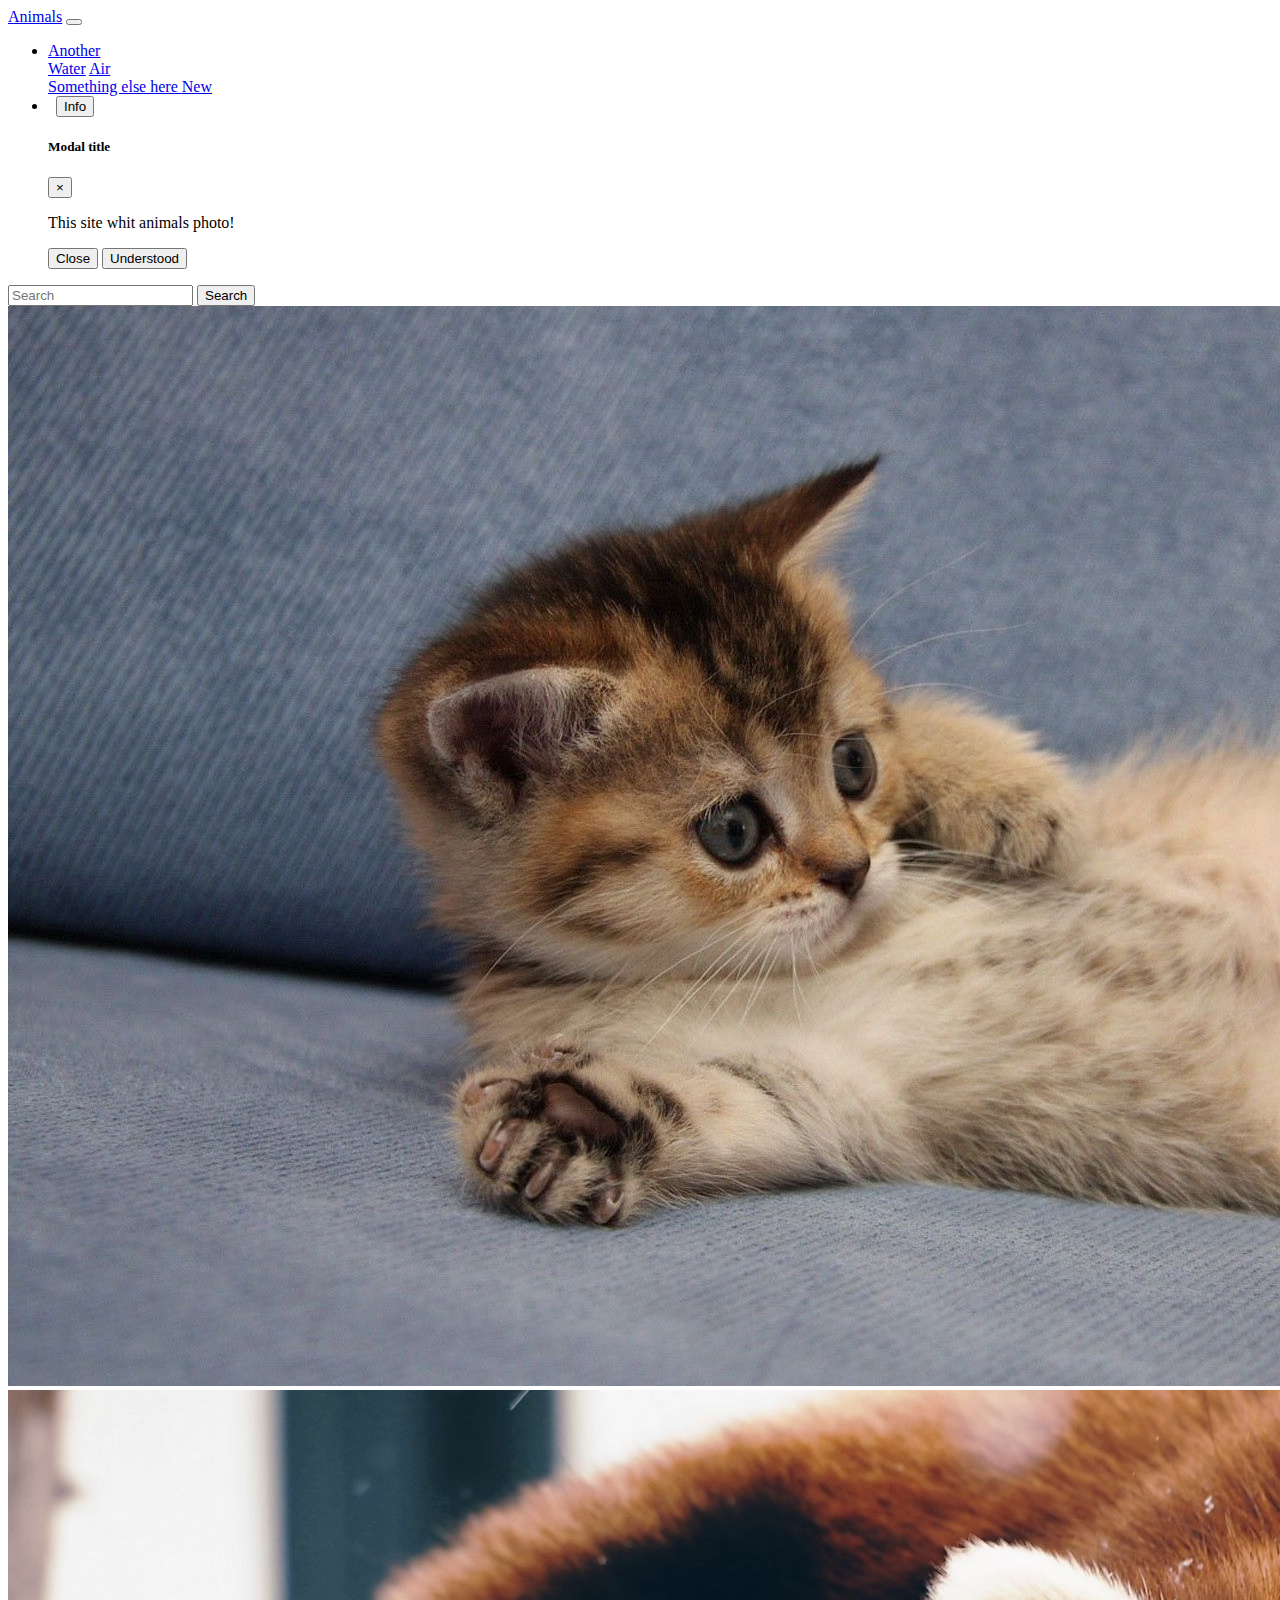
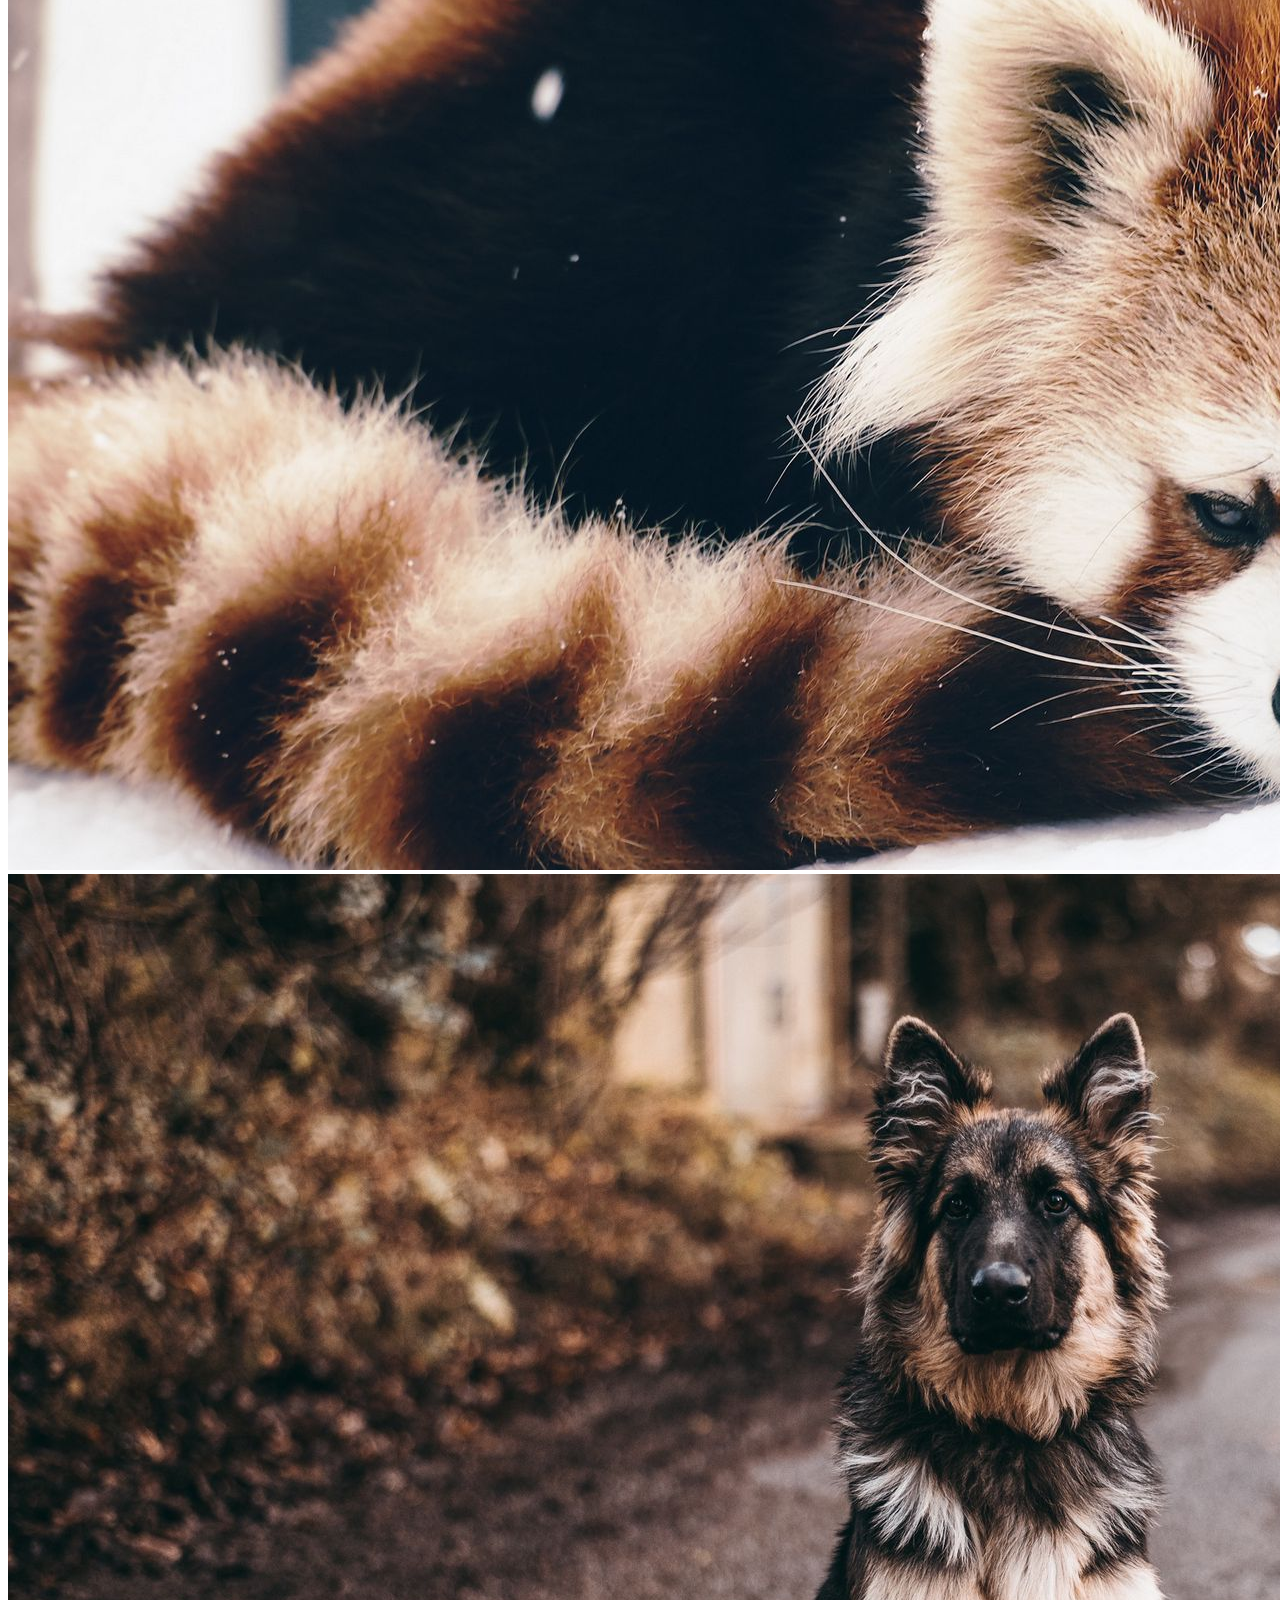
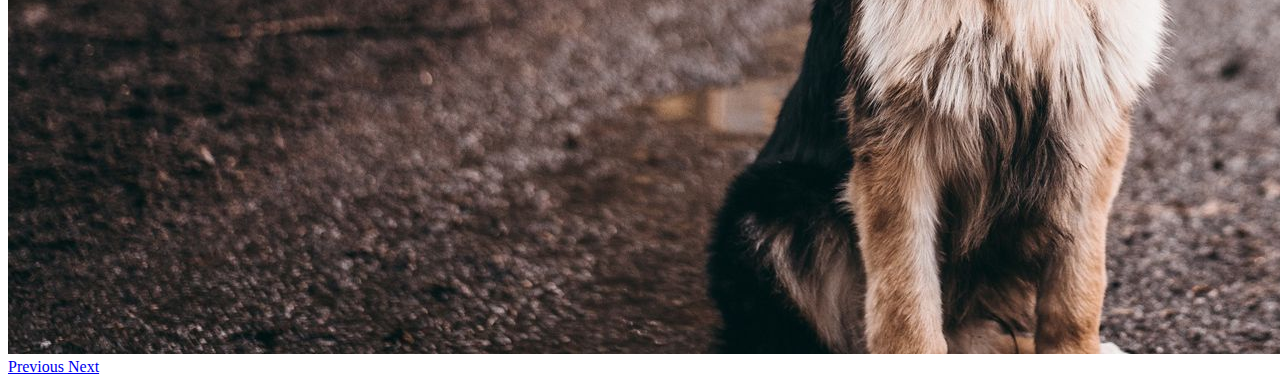
<file: homework3/index.html>
<!DOCTYPE html>
<html lang="en">
<head>
    <meta charset="UTF-8">
    <link rel="stylesheet" href="https://stackpath.bootstrapcdn.com/bootstrap/4.5.0/css/bootstrap.min.css"
          integrity="sha384-9aIt2nRpC12Uk9gS9baDl411NQApFmC26EwAOH8WgZl5MYYxFfc+NcPb1dKGj7Sk" crossorigin="anonymous">
    <script src="https://code.jquery.com/jquery-3.5.1.slim.min.js"
            integrity="sha384-DfXdz2htPH0lsSSs5nCTpuj/zy4C+OGpamoFVy38MVBnE+IbbVYUew+OrCXaRkfj"
            crossorigin="anonymous"></script>
    <script src="https://cdn.jsdelivr.net/npm/popper.js@1.16.0/dist/umd/popper.min.js"
            integrity="sha384-Q6E9RHvbIyZFJoft+2mJbHaEWldlvI9IOYy5n3zV9zzTtmI3UksdQRVvoxMfooAo"
            crossorigin="anonymous"></script>
    <script src="https://stackpath.bootstrapcdn.com/bootstrap/4.5.0/js/bootstrap.min.js"
            integrity="sha384-OgVRvuATP1z7JjHLkuOU7Xw704+h835Lr+6QL9UvYjZE3Ipu6Tp75j7Bh/kR0JKI"
            crossorigin="anonymous"></script>
    <title>Animals</title>
</head>
<body>

<nav class="navbar navbar-expand-lg navbar-light bg-light">
    <a class="navbar-brand" href="#">Animals</a>
    <button class="navbar-toggler" type="button" data-toggle="collapse" data-target="#navbarSupportedContent"
            aria-controls="navbarSupportedContent" aria-expanded="false" aria-label="Toggle navigation">
        <span class="navbar-toggler-icon"></span>
    </button>
    <div class="collapse navbar-collapse" id="navbarSupportedContent">
        <ul class="navbar-nav mr-auto">
            <li class="nav-item dropdown">
                <a class="nav-link dropdown-toggle" href="#" id="navbarDropdown" role="button"
                   data-toggle="dropdown" aria-haspopup="true" aria-expanded="false">
                    Another
                </a>
                <div class="dropdown-menu" aria-labelledby="navbarDropdown">
                    <a class="dropdown-item" href="#">Water</a>
                    <a class="dropdown-item" href="#">Air</a>
                    <div class="dropdown-divider"></div>
                    <a class="dropdown-item" href="#">Something else here <span
                            class="badge badge-primary">New</span></a>
                </div>
            </li>
            <li>
                <button type="button" class="btn btn-primary" data-toggle="modal" data-target="#staticBackdrop"
                        style="margin-left: 8px">
                    Info
                </button>
                <div class="modal fade" id="staticBackdrop" data-backdrop="static" data-keyboard="false" tabindex="-1"
                     role="dialog" aria-labelledby="staticBackdropLabel" aria-hidden="true">
                    <div class="modal-dialog">
                        <div class="modal-content">
                            <div class="modal-header">
                                <h5 class="modal-title" id="staticBackdropLabel">Modal title</h5>
                                <button type="button" class="close" data-dismiss="modal" aria-label="Close">
                                    <span aria-hidden="true">&times;</span>
                                </button>
                            </div>
                            <div class="modal-body">
                                <p>This site whit animals photo! </p>
                            </div>
                            <div class="modal-footer">
                                <button type="button" class="btn btn-secondary" data-dismiss="modal">Close</button>
                                <button type="button" class="btn btn-primary">Understood</button>
                            </div>
                        </div>
                    </div>
                </div>
            </li>
        </ul>
        <form class="form-inline my-2 my-lg-0">
            <input class="form-control mr-sm-2" type="search" placeholder="Search" aria-label="Search">
            <button class="btn btn-outline-success my-2 my-sm-0" type="submit">Search</button>
        </form>
    </div>
</nav>
<div id="carouselExampleControls" class="carousel slide" data-ride="carousel"   >
    <div class="carousel-inner">
        <div class="carousel-item active">
            <img src="asserts/cat.jpg" class="d-block w-100" alt="Cat">
        </div>
        <div class="carousel-item">
            <img src="asserts/red_panda.jpg" class="d-block w-100" alt="Red panda">
        </div>
        <div class="carousel-item">
            <img src="asserts/dog.jpg" class="d-block w-100" alt="Dog">
        </div>
    </div>
    <a class="carousel-control-prev" href="#carouselExampleControls" role="button" data-slide="prev">
        <span class="carousel-control-prev-icon" aria-hidden="true"></span>
        <span class="sr-only">Previous</span>
    </a>
    <a class="carousel-control-next" href="#carouselExampleControls" role="button" data-slide="next">
        <span class="carousel-control-next-icon" aria-hidden="true"></span>
        <span class="sr-only">Next</span>
    </a>
</div>
</body>
</html>
</file>
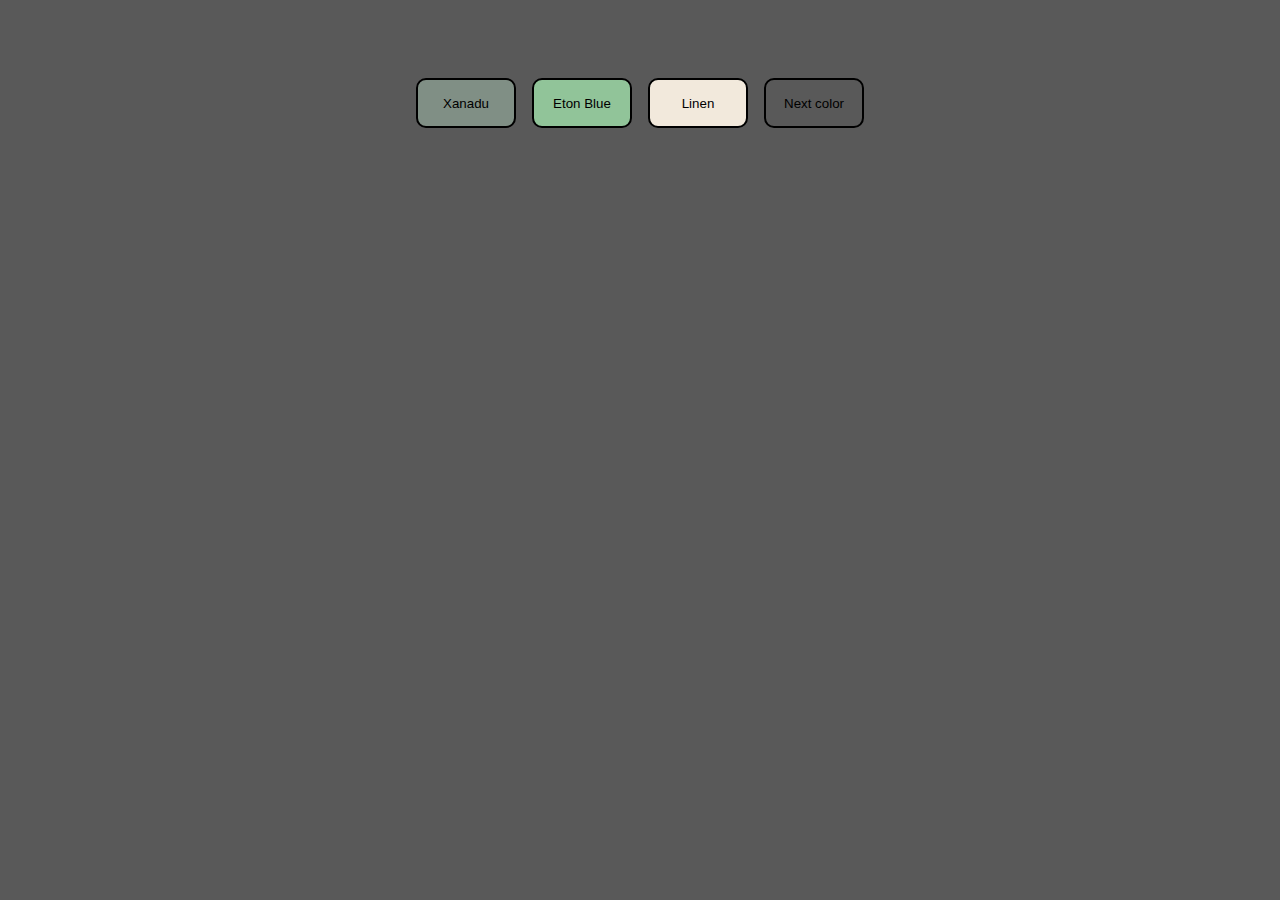
<file: homework4/index.html>
<!DOCTYPE html>
<html lang="en">
<head>
    <meta charset="UTF-8">
    <title>Title</title>
    <link rel="stylesheet" href="buttons.css">
    <script src="buttons.js"></script>
</head>
<body>
<button class="btn red-button">Xanadu</button>
<button class="btn green-button">Eton Blue</button>
<button class="btn blue-button">Linen</button>
<button class="next-button">Next color</button>
</body>
</html>
</file>
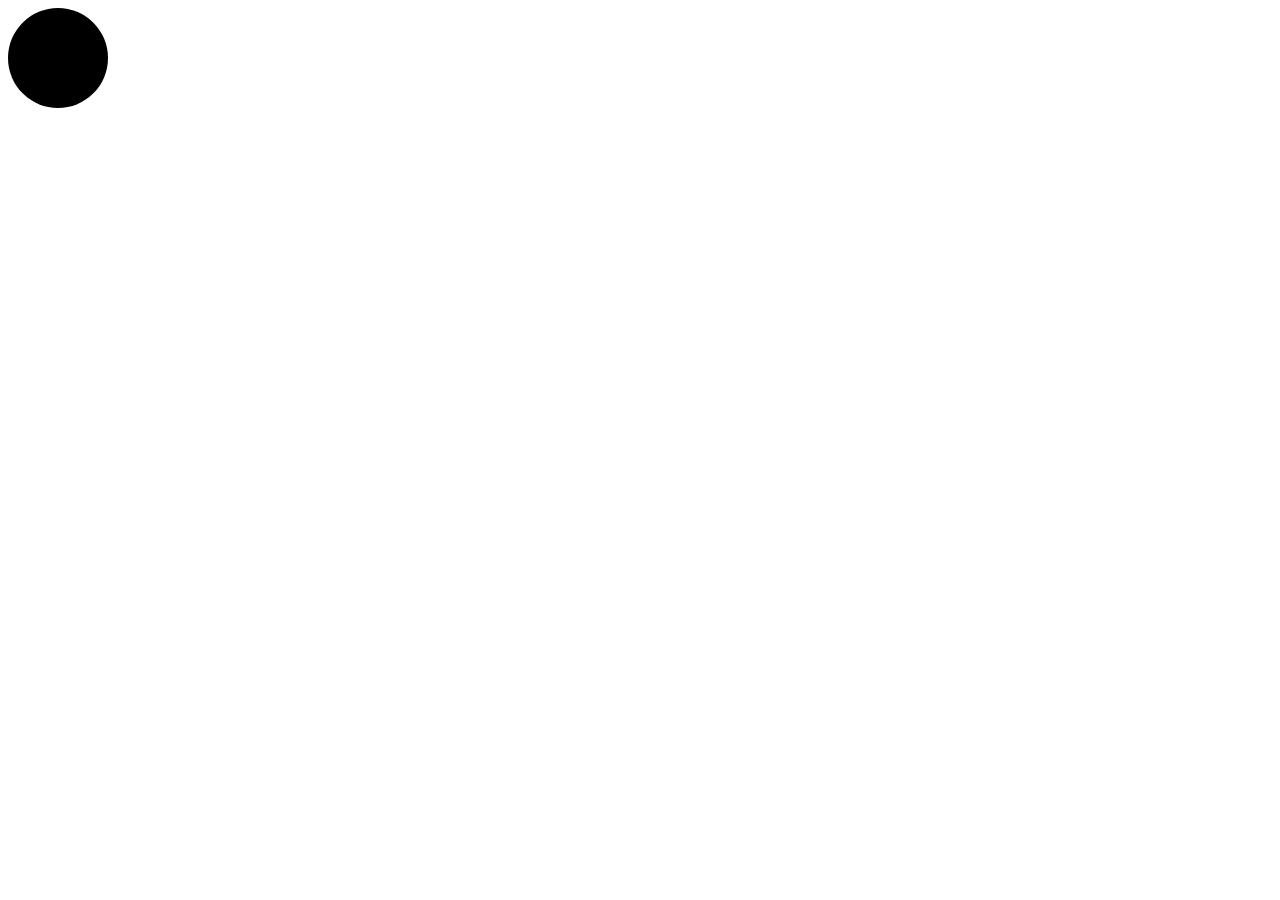
<file: homework5/index.html>
<!DOCTYPE html>
<html lang="en">
<head>
    <meta charset="UTF-8">
    <title>Ball</title>
    <script src="ball.js"></script>
</head>
<body>
<div class="ball" style="width: 100px; height: 100px; border-radius: 50%; background-color: black; position: absolute;"></div>
</body>
</html>
</file>
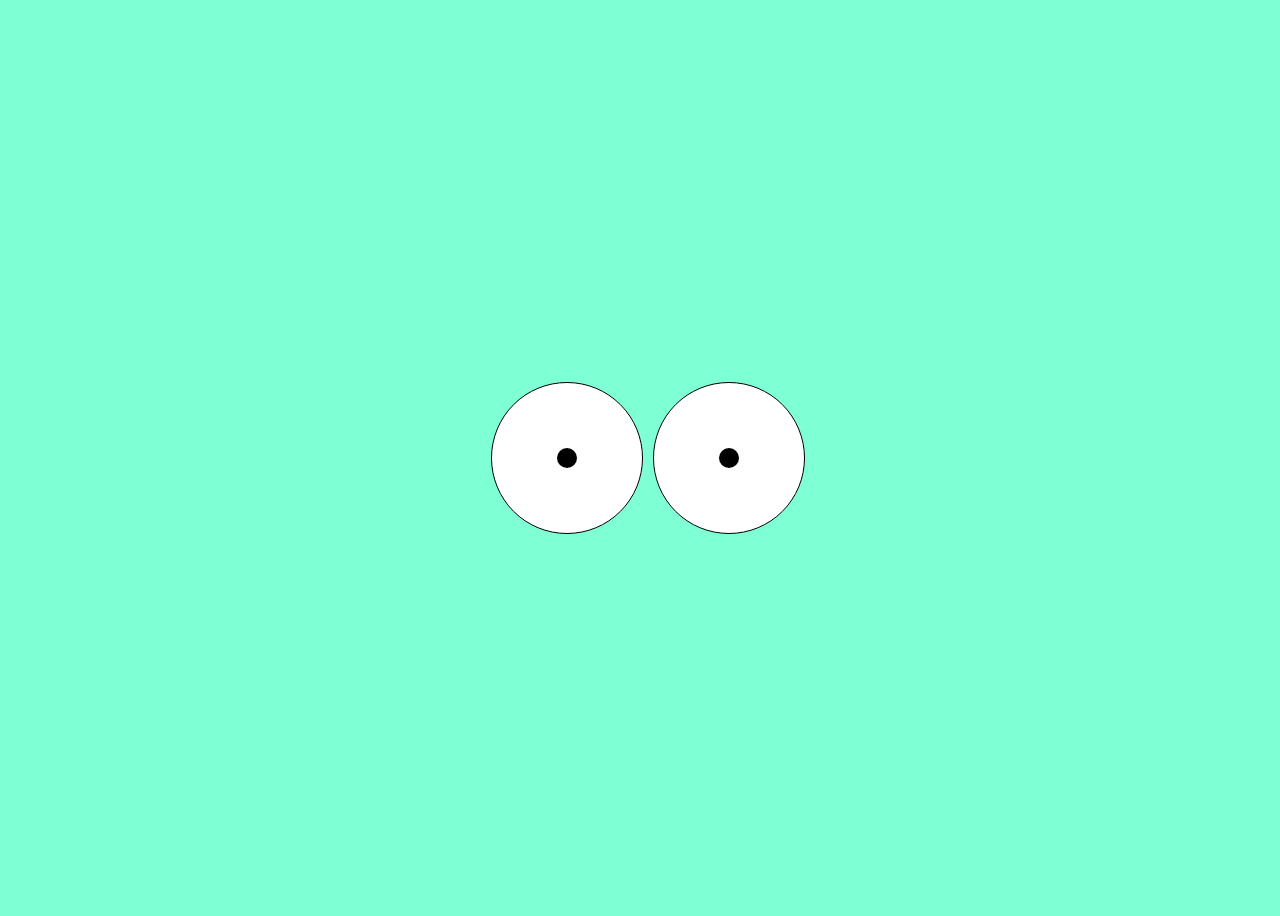
<file: homework6/index.html>
<!DOCTYPE html>
<html lang="en">
<head>
    <meta charset="UTF-8">
    <script src="script.js"></script>
    <link rel="stylesheet" href="eyes.css">
    <title>Eyes</title>
</head>
<body>
<div class="eyes-apple">
    <div class="pupil left"></div>
</div>
<div class="eyes-apple">
    <div class="pupil right"></div>
</div>
</body>
</html>
</file>
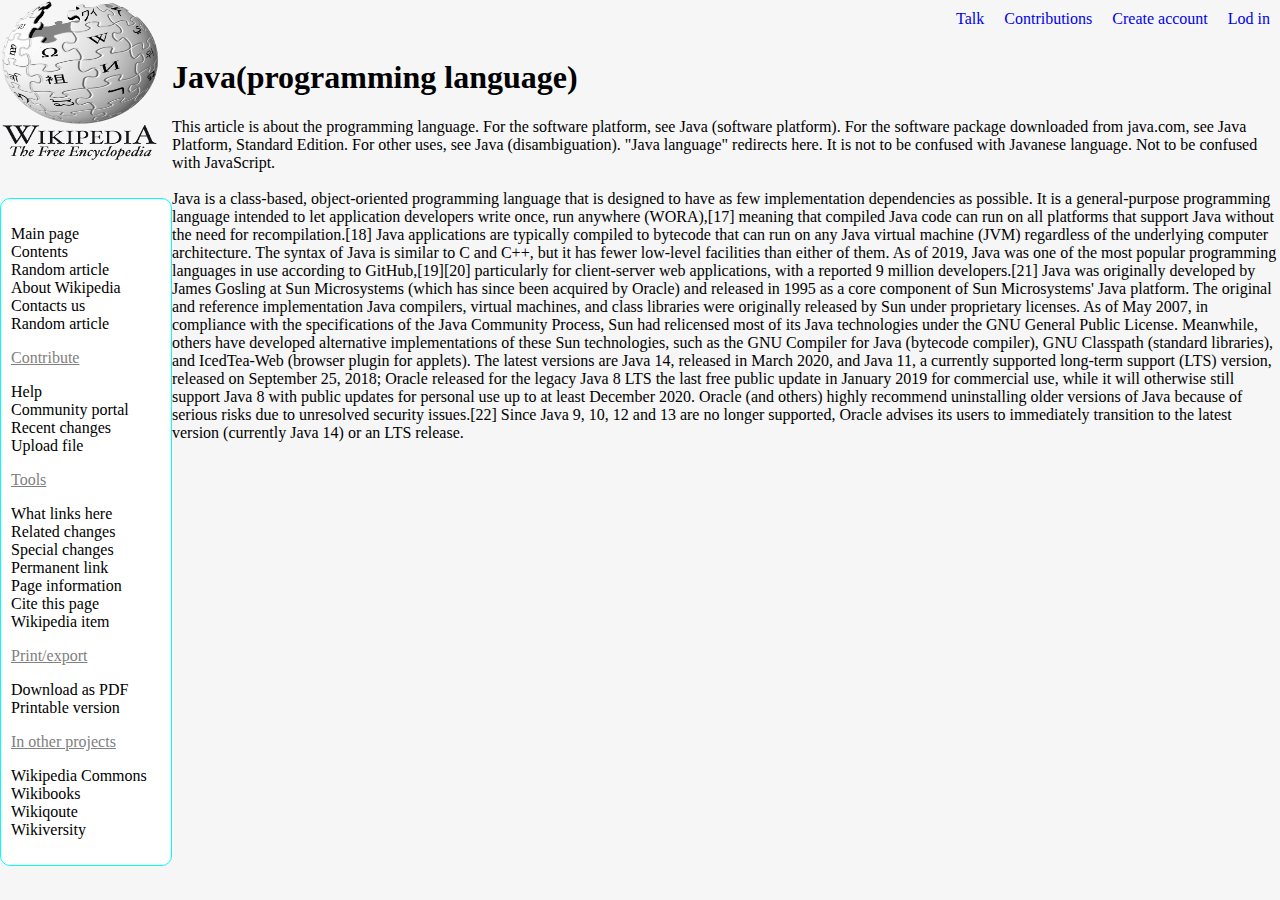
<file: homework1-2/Wiki.html>
<!DOCTYPE html>
<html lang="en">
<head>
    <meta charset="UTF-8">
    <title>Wikipedia</title>
    <link rel="stylesheet" href="Wiki.css">
</head>
<body>
<div class="name">
    <div class="burger-menu"><span></span></div>
    <p>Wikipedia</p></div>
<div class="head">
    <img src="wikipedia_PNG24.png" class="logo" alt="Wiki logo">
    <a href="https://www.google.com">Talk</a>
    <a href="https://www.google.com">Contributions</a>
    <a href="https://www.google.com">Create account</a>
    <a href="https://www.google.com">Lod in</a>
</div>
<div class="information-navigation">
    <div class="navigation">
        <div>
            <ul>
                <li><a href="">Main page</a></li>
                <li><a href="">Contents</a></li>
                <li><a href="">Random article</a></li>
                <li><a href="">About Wikipedia</a></li>
                <li><a href="">Contacts us</a></li>
                <li><a href="">Random article</a></li>
            </ul>
        </div>
        <div>
            <span>Contribute</span>
            <ul>
                <li><a href="">Help</a></li>
                <li><a href="">Community portal</a></li>
                <li><a href="">Recent changes</a></li>
                <li><a href="">Upload file</a></li>
            </ul>
        </div>
        <div>
            <span>Tools</span>
            <ul>
                <li><a href="">What links here</a></li>
                <li><a href="">Related changes</a></li>
                <li><a href="">Special changes</a></li>
                <li><a href="">Permanent link</a></li>
                <li><a href="">Page information</a></li>
                <li><a href="">Cite this page</a></li>
                <li><a href="">Wikipedia item</a></li>
            </ul>
        </div>
        <div>
            <span>Print/export</span>
            <ul>
                <li><a href="">Download as PDF</a></li>
                <li><a href="">Printable version</a></li>
            </ul>
        </div>
        <div>
            <span>In other projects</span>
            <ul>
                <li><a href="">Wikipedia Commons</a></li>
                <li><a href="">Wikibooks</a></li>
                <li><a href="">Wikiqoute</a></li>
                <li><a href="">Wikiversity</a></li>
            </ul>
        </div>
    </div>
    <div class="information">
        <h1>Java(programming language)</h1>
        <span>This article is about the programming language. For the software platform, see Java (software platform). For the software package downloaded from java.com, see Java Platform, Standard Edition. For other uses, see Java (disambiguation).
              "Java language" redirects here. It is not to be confused with Javanese language.
              Not to be confused with JavaScript.
        </span>
        <br>
        <br>
        <p>Java is a class-based, object-oriented programming language that is designed to have as few implementation
            dependencies as possible. It is a general-purpose programming language intended to let application
            developers write once, run anywhere (WORA),[17] meaning that compiled Java code can run on all platforms
            that support Java without the need for recompilation.[18] Java applications are typically compiled to
            bytecode that can run on any Java virtual machine (JVM) regardless of the underlying computer architecture.
            The syntax of Java is similar to C and C++, but it has fewer low-level facilities than either of them. As of
            2019, Java was one of the most popular programming languages in use according to GitHub,[19][20]
            particularly for client-server web applications, with a reported 9 million developers.[21]

            Java was originally developed by James Gosling at Sun Microsystems (which has since been acquired by Oracle)
            and released in 1995 as a core component of Sun Microsystems' Java platform. The original and reference
            implementation Java compilers, virtual machines, and class libraries were originally released by Sun under
            proprietary licenses. As of May 2007, in compliance with the specifications of the Java Community Process,
            Sun had relicensed most of its Java technologies under the GNU General Public License. Meanwhile, others
            have developed alternative implementations of these Sun technologies, such as the GNU Compiler for Java
            (bytecode compiler), GNU Classpath (standard libraries), and IcedTea-Web (browser plugin for applets).

            The latest versions are Java 14, released in March 2020, and Java 11, a currently supported long-term
            support (LTS) version, released on September 25, 2018; Oracle released for the legacy Java 8 LTS the last
            free public update in January 2019 for commercial use, while it will otherwise still support Java 8 with
            public updates for personal use up to at least December 2020. Oracle (and others) highly recommend
            uninstalling older versions of Java because of serious risks due to unresolved security issues.[22] Since
            Java 9, 10, 12 and 13 are no longer supported, Oracle advises its users to immediately transition to the
            latest version (currently Java 14) or an LTS release.
        </p>
    </div>
</div>
</body>
</html>
</file>
<file: homework4/buttons.css>
body{
    display: flex;
    justify-content: center;
    flex-direction: row;
    align-content: center;
    margin: 70px;
    background-color: #595959;
    transition: background-color .3s;
}

button {
    margin: 8px;
    border-radius: 10px;
    border: 2px solid black;
    width: 100px;
    height: 50px;
    color: black;
    transition: transform .3s ease-in;
    outline: none;
}

.red-button {
    background-color: #808F85;
}

.green-button {
    background-color: #91C499;
}

.blue-button {
    background-color: #F2E9DC;
}
.next-button {
    background-color: #595959   ;
    color: black;
}

.next-button:hover {
    color: black;
}


button:hover {
    border: 2px solid black;
    color: black;
    box-shadow: 0 8px 16px 0 rgba(0,0,0,0.2), 0 6px 20px 0 rgba(0,0,0,0.19);
    transform: scale(1.1);

}
</file>
<file: homework6/eyes.css>
body {
    display: flex;
    background-color: aquamarine;
    justify-content: center;
    align-items: center;
    height: 100vh;
    width: 100vw;
    top: 50%;
    left: 50%;
}

.eyes-apple {
    width: 150px;
    height: 150px;
    background-color: white;
    border: 1px black solid;
    border-radius: 50%;
    margin: 5px;
    position: relative;
}

.pupil {
    width: 20px;
    height: 20px;
    background-color: black;
    border-radius: 50%;
    position: absolute;
    top: 50%;
    left: 50%;
    transform: translate3d(-50%, -50%, 0);
}
</file>
<file: homework1-2/Wiki.css>
body {
    background-color: #F6F6F6;
    margin: 0;
}
p {
    margin: 0;
}
.name {
    display: none;
}
.logo {
    position: absolute;
    left: 0;
    height: 160px;
    width: 160px;
}

.head {
    display: flex;
    justify-content: flex-end;
}

.head p {
    position: center;
}

.head a {
    text-decoration: none;
    margin: 10px;
}

.head a:hover {
    text-decoration: underline;
}

.information-navigation {
    display: flex;
}

.record-add-container {
    margin-top: 10em;
    padding: 15px;
    height: 100%;
    border: 1px solid aqua;
    border-radius: 10px;
    margin-left: 5px;
    background-color: #FFFFFF;
}


.navigation {
    margin-top: 10em;
    padding: 10px;
    min-width: 150px;
    border: 1px solid aqua;
    border-radius: 10px;
    background-color: #FFFFFF;
}

li {
    list-style-type: none;
}

ul {
    margin-left: 0;
    padding-left: 0;
}

.record-add-container span {
    font-style: italic;
}

.navigation span {
    text-decoration: underline;
    color: gray;
}

.navigation a {
    text-decoration: none;
    color: black;
}

.navigation a:hover {
    text-decoration: underline;
}

@media (max-width: 576px) {
    .navigation {
        display: none;
    }

    .head {
        background-color: #EAECF0 ;
    }

    .name {
        display: flex;
        flex-direction: row;
        font-size: 2em;
        background-color: #EAECF0;
        padding: 5px;
        margin: 0;
        align-items: center;
    }

    .head a {
        display: none;
    }

    .logo {
        display: none;
    }
    .burger-menu {
        position: relative;
        height: 40px;
        margin-right: 50px;
    }
    .burger-menu span {
        width: 20px;
        height: 2px;
        background-color: black;
        display: block;
        position: absolute;
        top: 50%;
    }

    .burger-menu span:after, .burger-menu span:before {
        width: 20px;
        height: 2px;
        background-color: black;
        display: block;
        content: '';
        position: absolute;
    }

    .burger-menu span:after {
        top: -7px
    }

    .burger-menu span:before {
        top: 7px
    }

    .record-add-container {
        margin-top: 0;
        padding: 15px;
        height: 100%;
        border: none;
        margin-left: 5px;
        background-color: #FFFFFF;
    }


}
</file>
